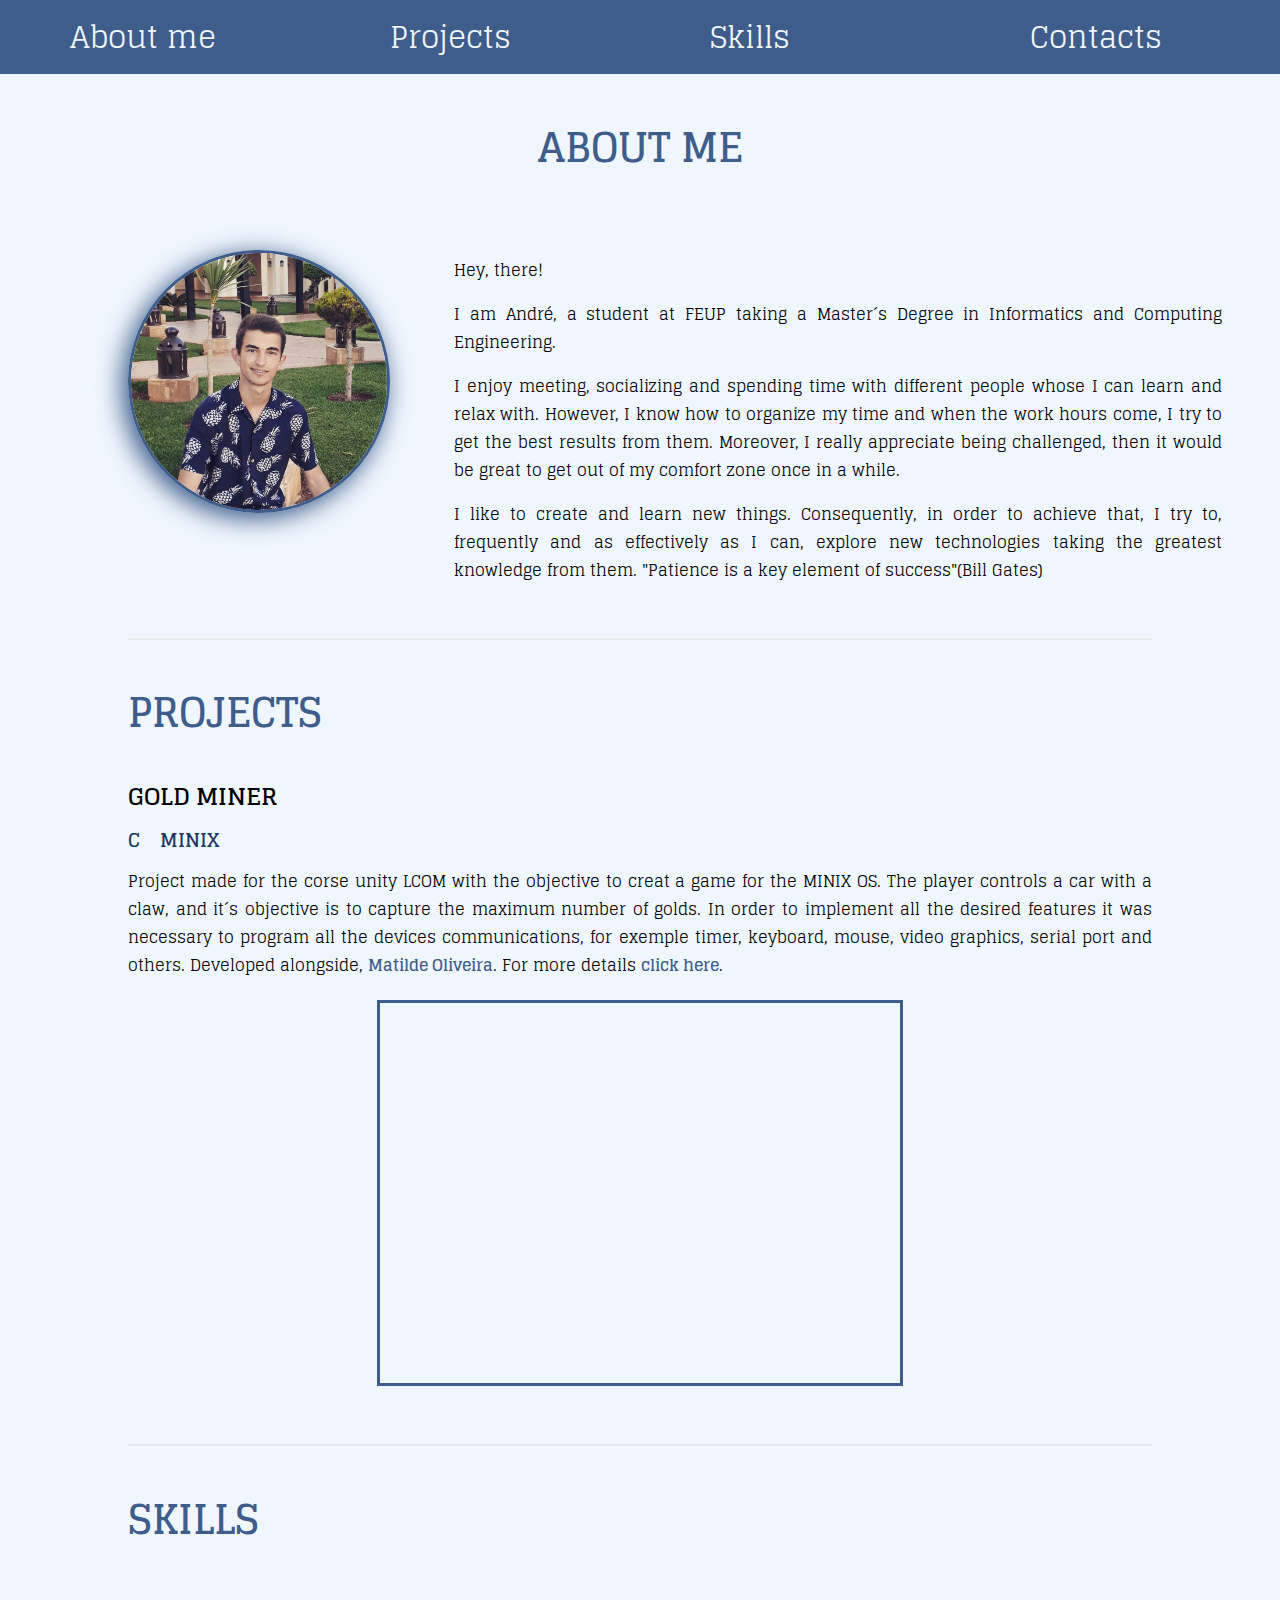
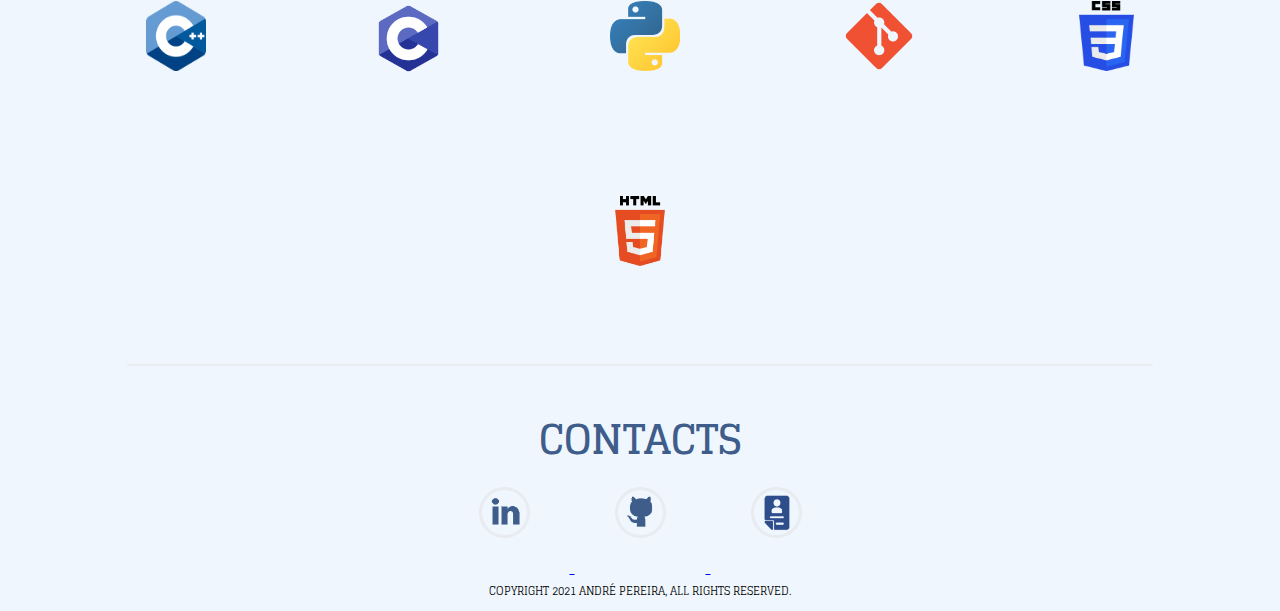
<file: index.html>
<!DOCTYPE html>
<html lang="pt">
    <head>
        <title>Andre Pereira - Main Page</title>
        <link rel="stylesheet" href="style.css" type = "text/css">
        <link rel="preconnect" href="https://fonts.gstatic.com">
        <link href="https://fonts.googleapis.com/css2?family=Glegoo:wght@400;700&display=swap" rel="stylesheet">
    </head>

    <body>
        <nav>
            <a href="#about_me">About me</a>
            <!--<a href="#education">Education</a>-->
            <a href="#projects">Projects</a>
            <a href="#skills">Skills</a>
            <a href="#contacts">Contacts</a>
        </nav>
    
        <h1 id="about_me">ABOUT ME</h1>
        <div class="about_me_div">
            <img class="photo" src="img/foto_me.jpeg" alt="photo of André Pereira"/>
                <div class="my_description">
                    <p>Hey, there!</p>

                    <p>I am André, a student at FEUP taking 
                        a Master´s Degree in Informatics and Computing Engineering.</p>

                    <p>I enjoy meeting, socializing and spending time with different people whose I can learn 
                        and relax with. However, I know how to organize my time and when the work hours come,
                        I try to get the best results from them. Moreover, I really appreciate being challenged, 
                        then it would be great to get out of my comfort zone once in a while.</p>
                    
                    <p>I like to create and learn new things. Consequently, in order to achieve that, I try to, 
                        frequently and as effectively as I can, explore new technologies taking the greatest knowledge from them.
                        "Patience is a key element of success"(Bill Gates)</p>
                </div>
        </div>
        <hr>
        <div class="projects_div">
            <h1 id="projects">PROJECTS</h1>
            <section class="gold_miner_div">
                <div class="gold_miner_car">
                    <h2>GOLD MINER</h2>
                        <!--<img src="img/gold-miner/car1.png"  alt="gold miner car"/>-->
                </div>
                <h3>C       MINIX</h3>
                    <p>Project made for the corse unity LCOM with the objective to creat a game for the MINIX OS.
                        The player controls a car with a claw, and it´s objective is to capture the maximum number of golds.
                        In order to implement all the desired features it was necessary to program all the devices communications,
                        for exemple timer, keyboard, mouse, video graphics, serial port and others.
                        Developed alongside, <a href="https://www.linkedin.com/in/matildejoliveira/" title="LinkedIn - Matilde Oliveira">Matilde Oliveira</a>.
                        For more details <a href="https://github.com/Andrepereira2001/feup-lcom-2020" title="GitHub - Gold Miner">click here</a>.
                    </p>
            </section>
            <div class="video_div">
                <iframe class="gold_miner_video" width="520" height="380" src="https://www.youtube.com/embed/t039Zrj8C0s"></iframe>
            </div>
        </div>
        <hr>
        <div class="skills_div">
            <h1 id="skills">SKILLS</h1>
                <div class = "skills_icons">
                    <img class="skill_icon" id="Cpp_icon" src="img/C++_icon.png" alt="C++ icon"/>
                    <img class="skill_icon" id="C_icon" src="img/C_icon.png" alt="C icon"/>
                    <img class="skill_icon" src="img/Python_icon.png" alt="Python icon"/>
                    <img class="skill_icon" src="img/Git_icon.png" alt="Git icon"/>
                    <img class="skill_icon" id="CSS_icon" src="img/CSS_icon.png" alt="CSS icon"/>
                    <img class="skill_icon" id="HTML_icon" src="img/HTML_icon.png" alt="HTML icon"/>
                </div>
        </div>
        <hr>
        <footer>
            <h1 id="contacts">CONTACTS</h1>
            <div class="icons">
                <a href="https://www.linkedin.com/in/andrepereira2001/" title="LinkedIn - André Pereira">
                    <img class="icon" src="img/linkedin_icon.png" alt="linkedin link"/>
                </a>
                <a href="https://github.com/Andrepereira2001" title="GitHub - Andrepereira2001">
                    <img class="icon" src="img/github_icon.png" alt="gitHub link"/>
                </a>
                <a href="docs/CV_AndréPereira.pdf" download>
                    <img class="icon" src="img/cv_icon.png" alt="cv link"/>
                </a>
            </div>
            <div class="copyright">
                Copyright 2021 André Pereira, All rights reserved.  
            </div>
        </footer>
    </body>
</html>
</file>
<file: style.css>
* {
    box-sizing: content-box;
    font-family: 'Glegoo', sans-serif;
    scroll-behavior: smooth;
    text-align: justify;
}

body {
    margin: 0 auto;
    background-color: rgb(239, 246, 253);
}

nav{
    display: flex;
    flex-wrap: wrap;
    justify-content: space-around;
    align-content: space-around;
    background-color: rgb(62, 93, 139);
}

nav a{
    font-size: 30px;
    min-width: 150px;
}

nav a:link,nav a:visited{
    text-decoration: none;
    color: rgb(239, 246, 253);
    width: 180px;
    padding: 10px 20px;
    transition: font-size 0.5s, text-shadow 0.5s;
}

nav a:hover,nav a:active{
    font-size: 35px;
    text-shadow: -5px 5px 5px black;
}

h1{
    position: relative;
    top: 80px;
    left: 10%;
    width: 220px;
    font-size: 40px;
    color: rgb(62, 93, 139);
}

p{
    position: relative;
    top: 5px;
}

#about_me{
    left: 0%;
    text-align: center;
    width: 100%;
    top:10px;
}

.about_me_div {
    display: flex;
}

.photo{
    flex: 0 1;
    position: relative;
    margin-bottom: 40px;
    border-radius: 50%;
    left: 10%;
    width: 20%;
    height: 20%;
    top: 50px;
    border: 3px solid rgb(62, 93, 139);
    /*transform: rotate(180deg);
    transition: transform 2s;*/
    box-shadow: -5px 5px 25px 1px rgb(62, 93, 139);
}

/*
.photo:hover{
    animation: full_rotation 1.5s linear 0s infinite;
}*/

.my_description{
    position: relative;
    left: 15%;
    max-width: 60%;
    top: 35px;
}

hr {
    position: relative;
    top: 70px;
    width: 80%;
    border: 1px solid rgba(225, 228, 226,0.5);
    border-radius: 1px;
}

/*Projects space*/

.projects_div h3{
    color: rgb(26, 56, 97);
    word-spacing: 15px; 
    line-height: 5px;
}

.projects_div a:link, .projects_div a:visited{
    text-decoration: none;
    color:rgb(62, 93, 139);
    font-weight: bold;
}

.projects_div a:hover,.projects_div a:active{
    text-decoration: underline;
}

.gold_miner_div{
    position: relative;
    top: 80px;
    left: 10%;
    max-inline-size: 80%;
}

/*
.gold_miner_car{
    display: flex;
    align-items: center;
}

.gold_miner_car img{
    position: relative;
    width: 50px;
    height: 60px;
    animation: car_movement 5s linear 0.2s infinite;
    animation-direction: alternate;
}*/

.video_div{
    display: flex;
    justify-content: center;
    align-items: center;
}

.gold_miner_video{
    position: relative;
    top: 90px;
    border: 3px solid rgb(62, 93, 139);
    margin-bottom: 70px;
}

/*skills space*/

.skill_icon{
    margin: 100px 70px 20px 70px;
    width: 70px;
    height: 70px;
}

.skills_icons{
    position: relative;
    left: 5%;
    width: 90%;
    display: inline-flex;
    flex-wrap: wrap;
    justify-content: space-around;
    align-content: center;
}

#CSS_icon{
    width: 55px;
}

#HTML_icon{
    width: 70px;
}

#Cpp_icon{
    width: 60px;
}

#C_icon{
    width: 75px;
    height: 75px;
}

/*Contacts place*/

#contacts{
    left: 0%;
    text-align: center;
    width: 100%;
}

.icons{
    text-align: center;
}

.icon{
    border-radius: 50%;
    position: relative;
    margin: 0px 40px;
    margin-bottom: 100px;
    top: 65px;
    width: 45px;
    border: 3px solid rgba(225, 225, 228, 0.5);
    transition-property: border;
    transition-duration: 500ms;
}

.icon:hover{
    border: 3px solid rgb(62, 93, 139);
}


.copyright{
    font-size: 11px;
    text-align: center;
    text-transform: uppercase;
    margin-bottom: 10px;
}


/* FUTURE IMPLEMENTATIONS WITH ANIMATIONS
@keyframes full_rotation{
    from {transform: rotate(0deg); }
    to {transform: rotate(360deg); content: url("img/Python_icon.png"); opacity: 0.2;}
}

@keyframes car_movement{
    0% {transform: translate(0%); content: url("img/gold-miner/car1.png");}
    5% {transform: translate(100%); content: url("img/gold-miner/car2.png");}
    10% {transform: translate(200%); content: url("img/gold-miner/car3.png");}
    15% {transform: translate(300%); content: url("img/gold-miner/car4.png");}
    20% {transform: translate(400%); content: url("img/gold-miner/car1.png");}
    25% {transform: translate(500%); content: url("img/gold-miner/car2.png");}
    30% {transform: translate(600%); content: url("img/gold-miner/car3.png");}
    35% {transform: translate(700%); content: url("img/gold-miner/car4.png");}
    40% {transform: translate(800%); content: url("img/gold-miner/car2.png");}
    45% {transform: translate(900%); content: url("img/gold-miner/car3.png");}
    50% {transform: translate(1000%); content: url("img/gold-miner/car4.png");} 
    55% {transform: translate(1100%); content: url("img/gold-miner/car1.png");}
    60% {transform: translate(1200%); content: url("img/gold-miner/car2.png");}
    65% {transform: translate(1300%); content: url("img/gold-miner/car3.png");}
    70% {transform: translate(1400%); content: url("img/gold-miner/car4.png");}
    75% {transform: translate(1500%); content: url("img/gold-miner/car1.png");}
    80% {transform: translate(1600%); content: url("img/gold-miner/car2.png");}
    85% {transform: translate(1700%); content: url("img/gold-miner/car3.png");}
    90% {transform: translate(1800%); content: url("img/gold-miner/car4.png");}
    95% {transform: translate(1900%); content: url("img/gold-miner/car1.png");}
    100% {transform: translate(2000%); content: url("img/gold-miner/car2.png");}
}
*/
</file>
